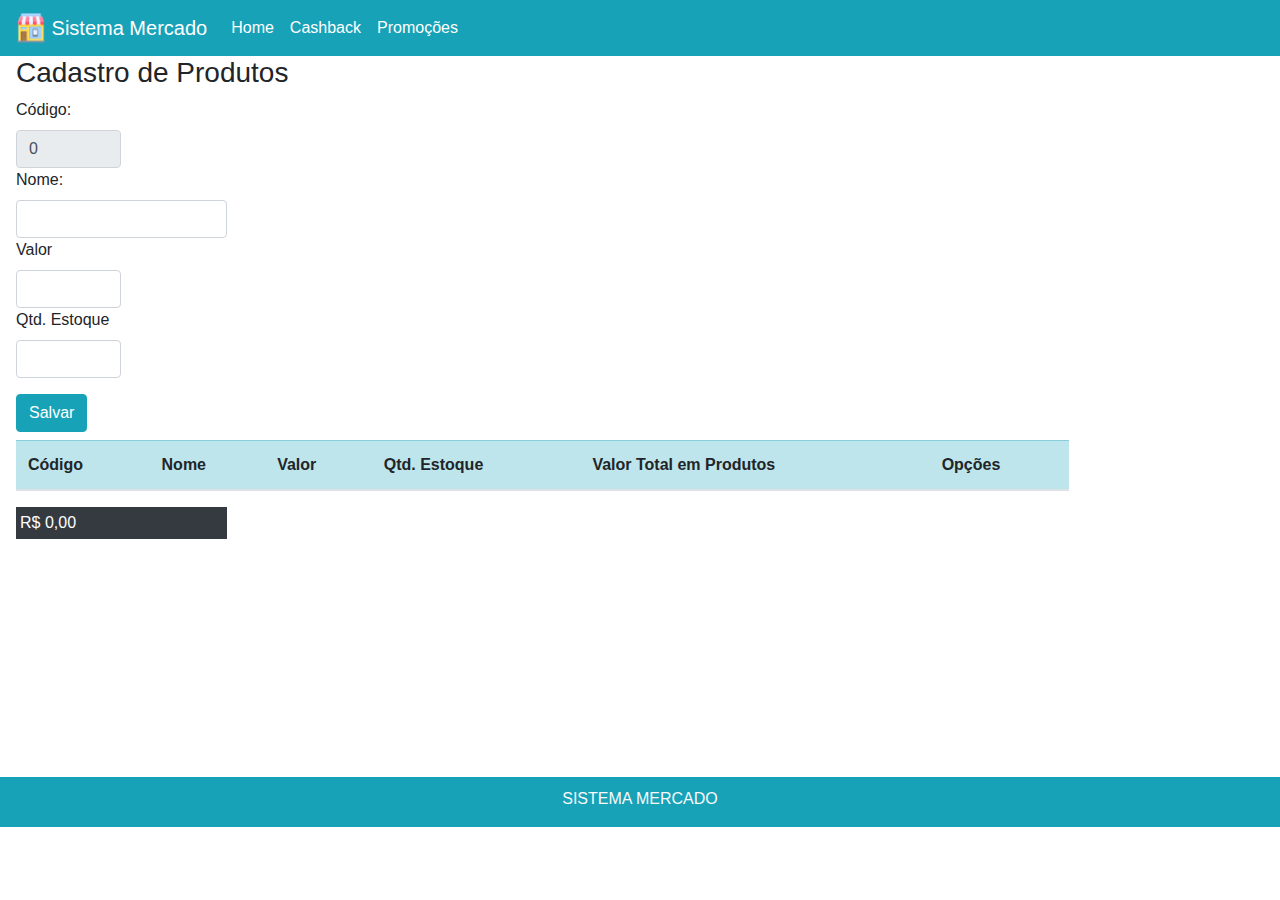
<file: index.html>
<!DOCTYPE html>
<html lang="pt-br">

<head>
    <title>Página principal</title>
    <meta charset="UTF-8">
    <meta name="viewport" content="width=device-width, initial-scale=1, shrink-to-fit=no">
    <link rel="stylesheet" href="css/bootstrap.min.css">
    <link rel="stylesheet" href="css/style.css">
</head>

<body>
    <div class="d-flex flex-column justify-content-between">
        <nav class="navbar navbar-expand-lg navbar-dark bg-info">
            <a class="navbar-brand" href="#">
                <img src="img/mercado.png" width="30" height="30" class="d-inline-block align-top" alt="" loading="lazy">
                Sistema Mercado
            </a>
            <button class="navbar-toggler" type="button" data-toggle="collapse" data-target="#navbarNav"
                aria-controls="navbarNav" aria-expanded="false" aria-label="Toggle navigation">
                <span class="navbar-toggler-icon"></span>
            </button>
            <div class="collapse navbar-collapse" id="navbarNav">
                <ul class="navbar-nav">
                    <li class="nav-item active">
                        <a class="nav-link" href="index.html">Home</a>
                    </li>
                    <li class="nav-item active">
                        <a class="nav-link" href="#">Cashback</a>
                    </li>
                    <li class="nav-item active">
                        <a class="nav-link" href="#">Promoções</a>
                    </li>
                </ul>
            </div>
        </nav>
        <main class="alturaPg ml-3">
            <h3>Cadastro de Produtos</h3> 
            <label>Código:</label>           
            <input type="text" id="inpCodigo" class="form-control col-md-1" readonly value="0">
            <label>Nome:</label>
            <input type="text" id="inpNome" class="form-control col-md-2">
            <label>Valor</label>
            <input type="number" id="inpValor" class="form-control col-md-1">
            <label>Qtd. Estoque</label>
            <input type="number"  id="inpQtd" class="form-control col-md-1">

            <button id="btnSalvar" class="btn btn-info mt-3">Salvar</button>

            <table class="table col-md-10 mt-2">
                <thead class="thead-info">
                    <tr class="table-info">
                        <th>Código</th>
                        <th>Nome</th>
                        <th>Valor</th>
                        <th>Qtd. Estoque</th>
                        <th>Valor Total em Produtos</th>
                        <th>Opções</th>
                    </tr>
                </thead>
                <tbody id="bodyProduto">

                </tbody>
            </table>
            <div class="p-1 mb-1 bg-dark text-white col-2" id="divTotal">R$ 0,00</div>
        </main>

        <footer>
            <div class="bg-info text-light rodape ">
                SISTEMA MERCADO
             </div>
        </footer>
    </div>     

    <script src="js/jquery-3.5.1.min.js"></script>
    <script src="js/popper.min.js"></script>
    <script src="js/bootstrap.min.js"></script>

    <script src="js/model/Produto.js"></script>
    <script src="js/controller/ProdutoController.js"></script>
    <script src="js/index.js"></script>
</body>

</html>
</file>
<file: css/style.css>
.alturaPg{
    height: 721px;
}

.rodape{
    height: 50px;
    text-align: center;
    padding-top: 10px;
}
</file>
